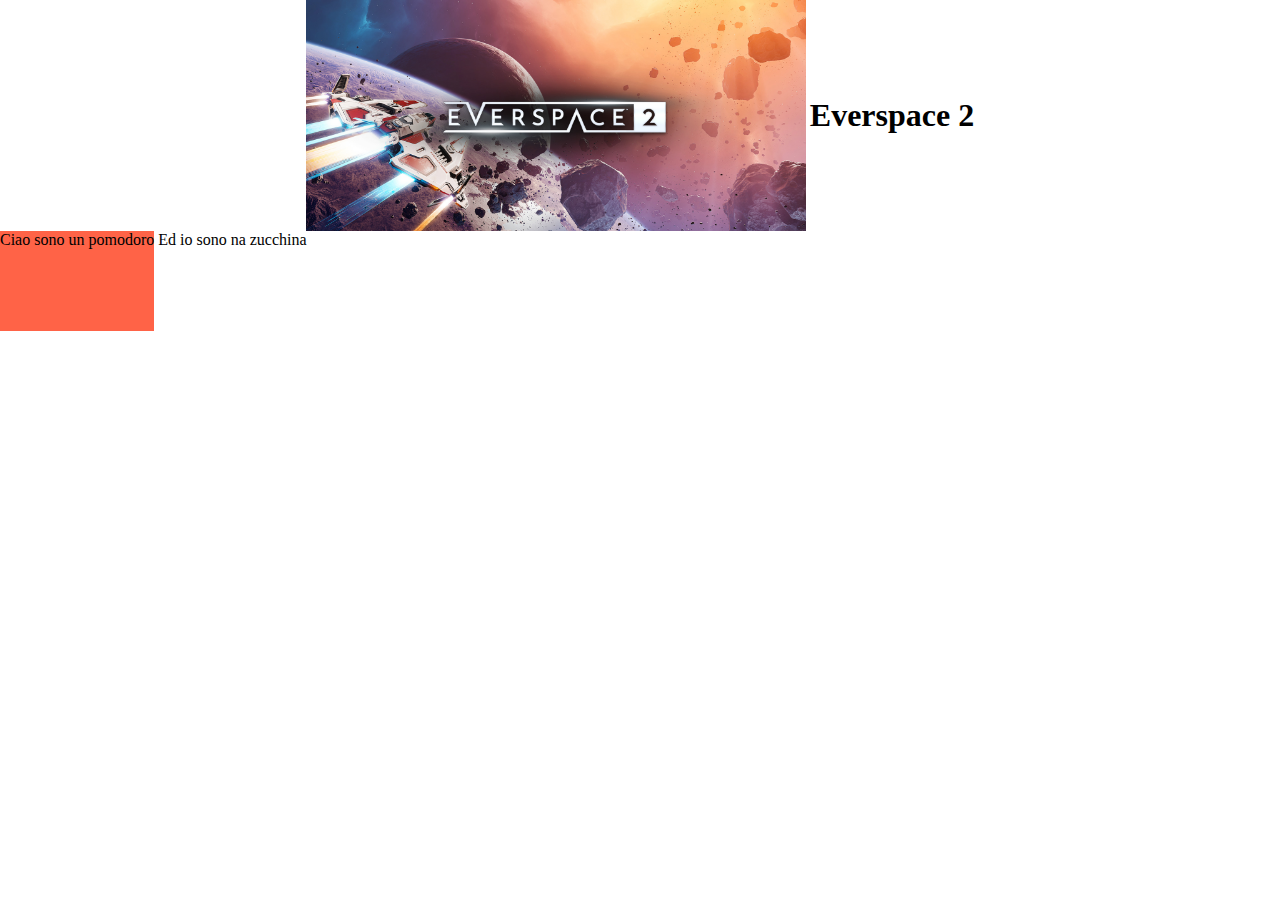
<file: display/index.html>
<!DOCTYPE html>
<html lang="en">
<head>
    <meta charset="UTF-8">
    <meta http-equiv="X-UA-Compatible" content="IE=edge">
    <meta name="viewport" content="width=device-width, initial-scale=1.0">
    <title>Display</title>
    <link rel="stylesheet" href="css/style.css">
</head>
<body>
    <header>
        <img src="./img/9bd0e3b505426d905ff8dbbdc1a69ce0b3f8f97f7fea453bd6fbb387b2c47584.jpg" alt="">
        <h1>Everspace 2</h1>
    </header>
    <main>
        <div class="box">
            Ciao sono un pomodoro

        </div>

        Ed io sono na zucchina
    </main>
    
</body>
</html>
</file>
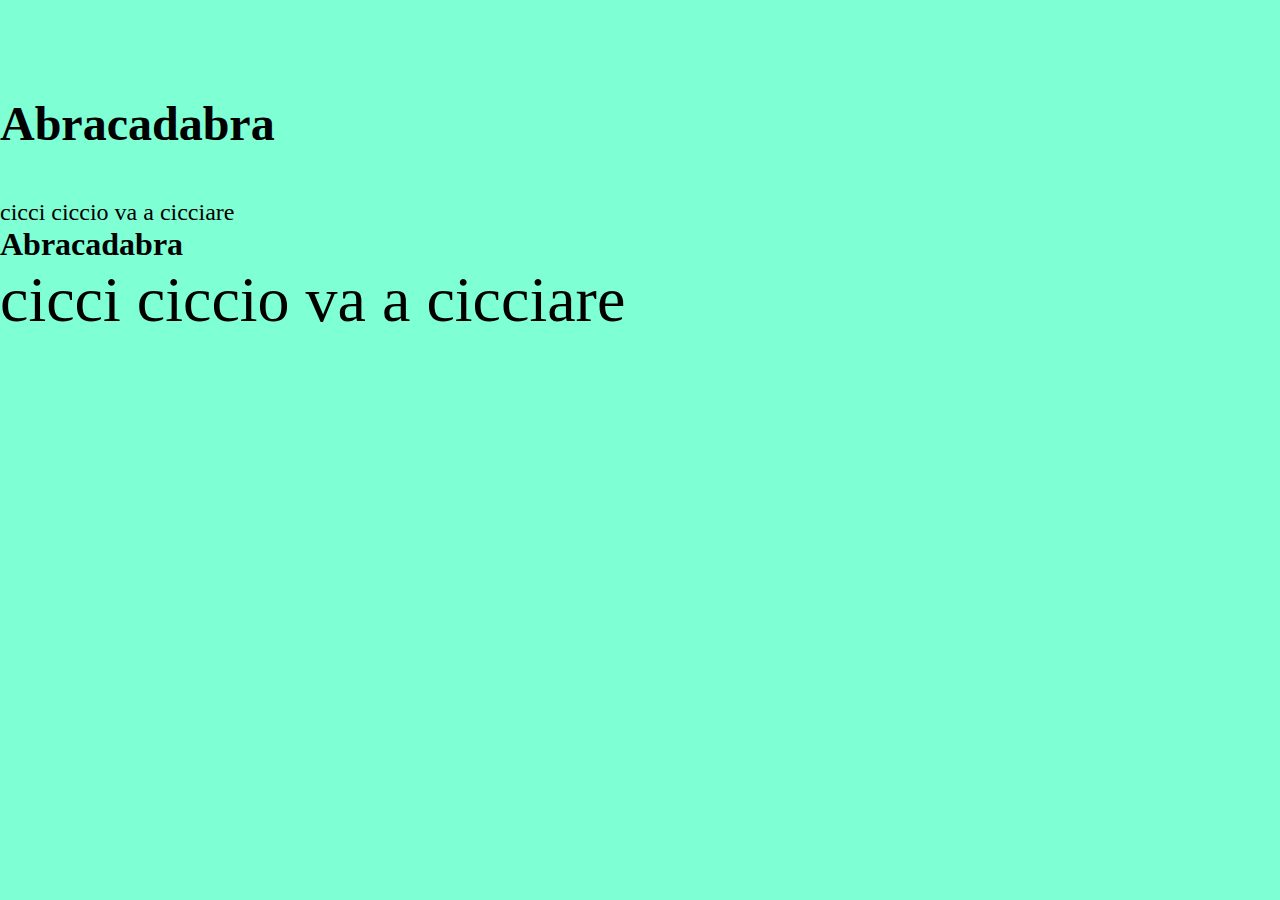
<file: rem-em/index.html>
<!DOCTYPE html>
<html lang="en">
<head>
    <meta charset="UTF-8">
    <meta http-equiv="X-UA-Compatible" content="IE=edge">
    <meta name="viewport" content="width=device-width, initial-scale=1.0">
    <title>Rem vs em</title>
    <link rel="stylesheet" href="css/style.css">
</head>
<body>
    <main>
        <section>
            <h2 class="title">Abracadabra</h2>
            <p class="paragraph">cicci ciccio va a cicciare</p>
        </section>

        <section>
            <h2 class="title-rem">Abracadabra</h2>
            <p class="title-em">cicci ciccio va a cicciare</p>
        </section>
    </main>
    
</body>
</html>
</file>
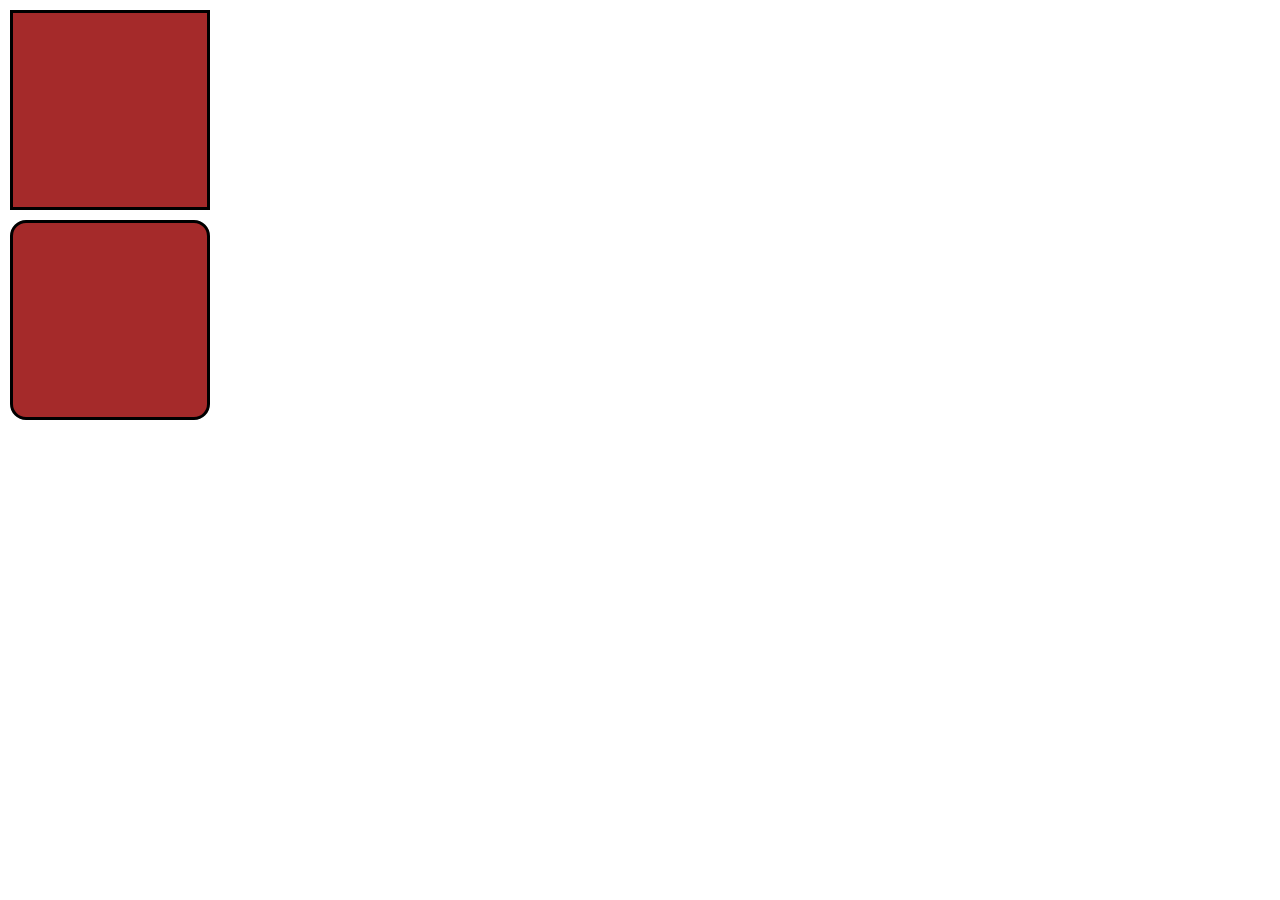
<file: margin-padding/css/index.html>
<!DOCTYPE html>
<html lang="en">
<head>
    <meta charset="UTF-8">
    <meta http-equiv="X-UA-Compatible" content="IE=edge">
    <meta name="viewport" content="width=device-width, initial-scale=1.0">
    <title>Document</title>
    <link rel="stylesheet" href="css/style.css">
</head>
<body>
    <main>
        <div class="box">
        </div>

        <div class="box circle"></div>
    </main>
    
</body>
</html>
</file>
<file: display/css/style.css>
*{
    padding: 0;
    margin: 0;
    box-sizing: border-box;
}

.box{
    background-color: tomato;
    height: 100px;
    display: inline-block;
}

/* con display inline gli do le proprietà box inline, segue ciò che è scritto dentro */
/* con inline block il testo vicino va accanto e non a capo, e al box posso modificare la dimensione */

header{
    text-align: center;

}
header img{
    width: 500px;
    vertical-align: middle;
}
header h1{
    display: inline-block;
    vertical-align: middle;
}

/* per centrare nel contenitore si usa line height, per centrare due elementi tra di loro si usa vertical align */
</file>
<file: rem-em/css/style.css>
*{
    padding: 0;
    margin: 0;

}

body{
    background-color: aquamarine;
}
.title{
    font-size: 3rem;
    margin-top: 2em;
    margin-bottom: 1em;
}
.paragraph{
    font-size: 1.5rem;
}

.title-rem{
    font-size: 2rem;
}
.title-em{
    font-size: 2em;
}

section{
    font-size: 2rem;
}

/* rem è l'unità di misura standard del nostro pc (guardare impostazione aspetto)
1 rem è standard */
/* em prende la misura standard del proprio genitore, non dello standard dello schermo (16PX) */

/* USARE SEMPRE REM E EM PER I FONT */

/* Si utilizza margin em per far scalare il margine a seconda della grandezza del testo (si utilizza spesso nei titoli) */

/* padding si usa per lo spazio interno */
</file>
<file: margin-padding/css/css/style.css>
*{
    box-sizing: border-box;
    padding: 0;
    margin: 0;
}
/* border box non cambiano le dimensioni se mettiamo bordi ecc */
.box{
    width: 200px;
    height: 200px;
    background-color: brown;
    border: 3px solid black;
    padding: 10px 20px;
    margin: 10px;
}
/* padding per spazio interno, margin per spazio esterno */

.circle{
    border-radius: 1rem;
}
/* border radius per stondare i bordi e gli angoli di un box */
</file>
